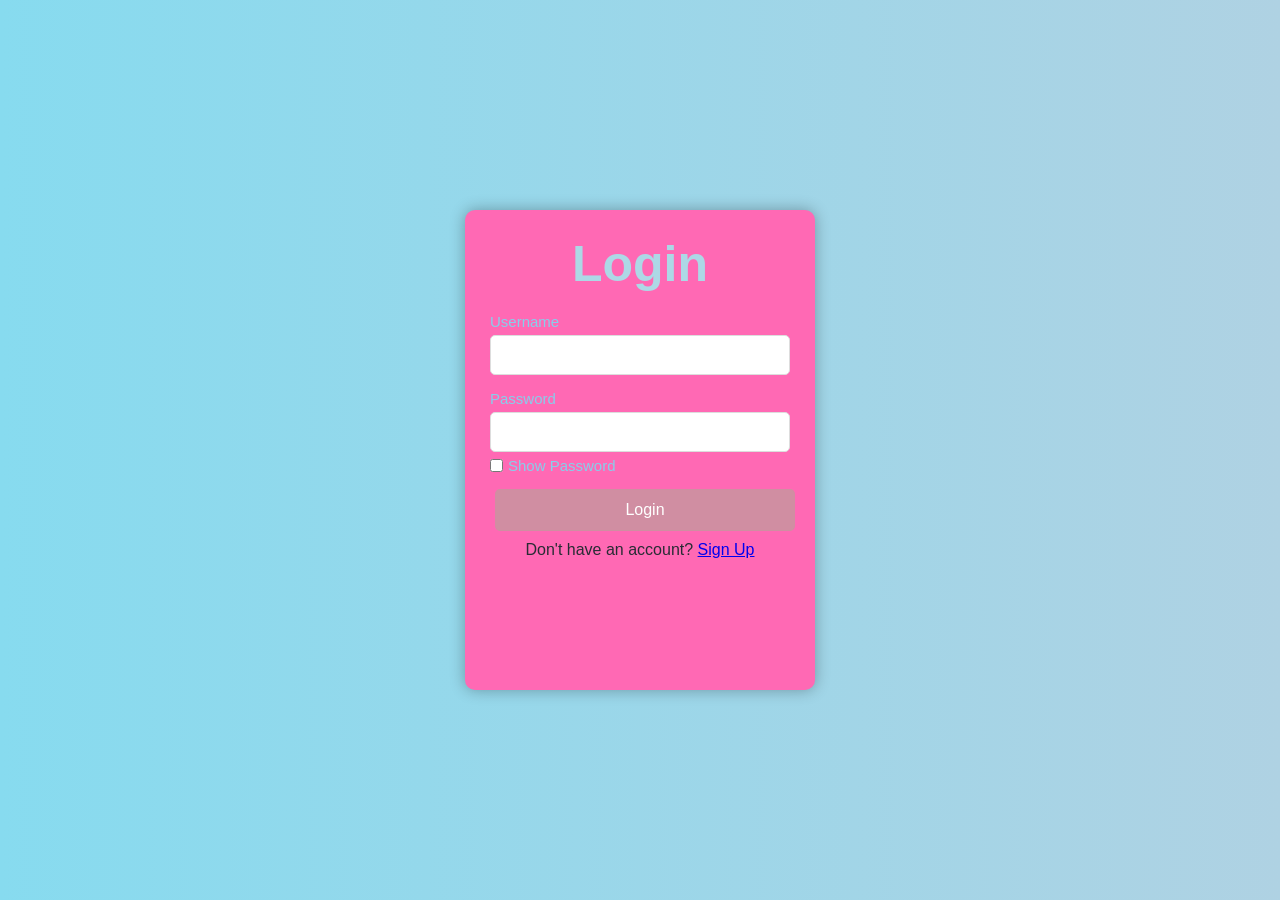
<file: index.html>
<!DOCTYPE html>
<html lang="en">
<head>
    <meta charset="UTF-8">
    <meta name="viewport" content="width=device-width, initial-scale=1.0">
    <title>Login & Sign Up Page</title>
    <link rel="stylesheet" href="login_style.css">
</head>

<body>

    <div class="form-container">

        <h2 id="formTitle">Login</h2>

        <form id="authForm">

            <label for="username">Username</label>
            <input type="text" id="username" required>

            <label for="password">Password</label>
            <input type="password" id="password" required>

            <!-- Show Password Checkbox (only for Login) -->
            <div class="show-password" id="showPasswordContainer">
                <input type="checkbox" id="showPassword"
                    onclick="togglePasswordVisibility()">
                <label for="showPassword">Show Password</label>
            </div>

            <!-- Confirm Password Field for Sign-Up -->
            <label for="confirmPassword" id="confirmPasswordLabel"
                style="display: none;">
                Confirm Password
            </label>

            <input type="password" id="confirmPassword"
                style="display: none;">

            <!-- Password Match Message -->
            <p id="passwordMatchMessage"
                style="font-size: 14px; color: rgb(248, 140, 189); display: none;">
            </p>

            <button type="button" onclick="handleSubmit()">Login</button>

            <p id="errorMessage"></p>

            <!-- Toggle Link -->
            <p id="toggleText">
                Don't have an account?
                <a href="#" onclick="toggleForm(); return false;">Sign Up</a>
            </p>

        </form>

    </div>

    <!-- Embedded JavaScript -->
    <script>

        let isLogin = true;

        // Function to switch between Login and Sign-Up
        function toggleForm() {

            const formTitle = document.getElementById('formTitle');
            const confirmPassword = document.getElementById('confirmPassword');
            const confirmPasswordLabel = document.getElementById('confirmPasswordLabel');
            const submitButton = document.querySelector('button');
            const toggleText = document.getElementById('toggleText');
            const showPasswordContainer = document.getElementById('showPasswordContainer');
            const passwordMatchMessage = document.getElementById('passwordMatchMessage');

            // Clear form fields when toggling
            document.getElementById('authForm').reset();

            // Clear error and password match messages
            document.getElementById('errorMessage').textContent = '';
            passwordMatchMessage.style.display = 'none';

            if (isLogin) {

                // Switch to Sign-Up form
                formTitle.textContent = 'Sign Up';

                confirmPassword.style.display = 'block';
                confirmPasswordLabel.style.display = 'block';

                // Make confirm password required
                confirmPassword.required = true;

                submitButton.textContent = 'Sign Up';

                toggleText.innerHTML =
                    'Already have an account? <a href="#" onclick="toggleForm(); return false;">Login</a>';

                showPasswordContainer.style.visibility = 'hidden';

                isLogin = false;

            } else {

                // Switch to Login form
                formTitle.textContent = 'Login';

                confirmPassword.style.display = 'none';
                confirmPasswordLabel.style.display = 'none';

                // Remove required attribute when hidden
                confirmPassword.required = false;

                submitButton.textContent = 'Login';

                toggleText.innerHTML =
                    'Don\'t have an account? <a href="#" onclick="toggleForm(); return false;">Sign Up</a>';

                showPasswordContainer.style.visibility = 'visible';

                isLogin = true;
            }
        }


        // Function to handle Login and Sign-Up
        function handleSubmit() {

            const username = document.getElementById('username').value.trim();
            const password = document.getElementById('password').value;
            const errorMessage = document.getElementById('errorMessage');

            // Clear previous error message
            errorMessage.textContent = '';

            if (isLogin) {

                // Login Process
                const storedUsername = localStorage.getItem('username');
                const storedPassword = localStorage.getItem('password');

                if (username === storedUsername && password === storedPassword) {

                    localStorage.setItem('isLoggedIn','true.');

                    alert('Welcome! Successfully logged in.');

                    // Redirect to home page
                    window.location.href = 'home.html';

                } else {

                    errorMessage.textContent = 'Invalid username or password';

                }

            } else {

                // Sign-Up Process
                const confirmPassword = document.getElementById('confirmPassword').value;

                if (!username || !password || !confirmPassword) {

                    errorMessage.textContent = 'Please fill out all fields';

                } else if (password !== confirmPassword) {

                    errorMessage.textContent = 'Passwords do not match';

                } else {

                    // Save account information
                    localStorage.setItem('username', username);
                    localStorage.setItem('password', password);

                    alert('Account created successfully! You can now log in.');

                    // Reset form
                    document.getElementById('authForm').reset();

                    // Switch back to Login form
                    toggleForm();

                }

            }
        }


        // Function to Show or Hide Password
        function togglePasswordVisibility() {

            const passwordField = document.getElementById('password');

            if (passwordField.type === 'password') {

                passwordField.type = 'text';

            } else {

                passwordField.type = 'password';

            }
        }


        // Check password matching while typing
        document.getElementById('confirmPassword').addEventListener('input', checkPasswordMatch);

        document.getElementById('password').addEventListener('input', checkPasswordMatch);


        function checkPasswordMatch() {

            const password = document.getElementById('password').value;
            const confirmPassword = document.getElementById('confirmPassword').value;
            const message = document.getElementById('passwordMatchMessage');

            if (confirmPassword === "") {

                message.style.display = 'none';

            } else if (confirmPassword === password) {

                message.textContent = 'Passwords match';
                message.style.color = 'green';
                message.style.display = 'block';

            } else {

                message.textContent = 'Passwords do not match';
                message.style.color = 'red';
                message.style.display = 'block';

            }
        }

    </script>

</body>
</html>
</file>
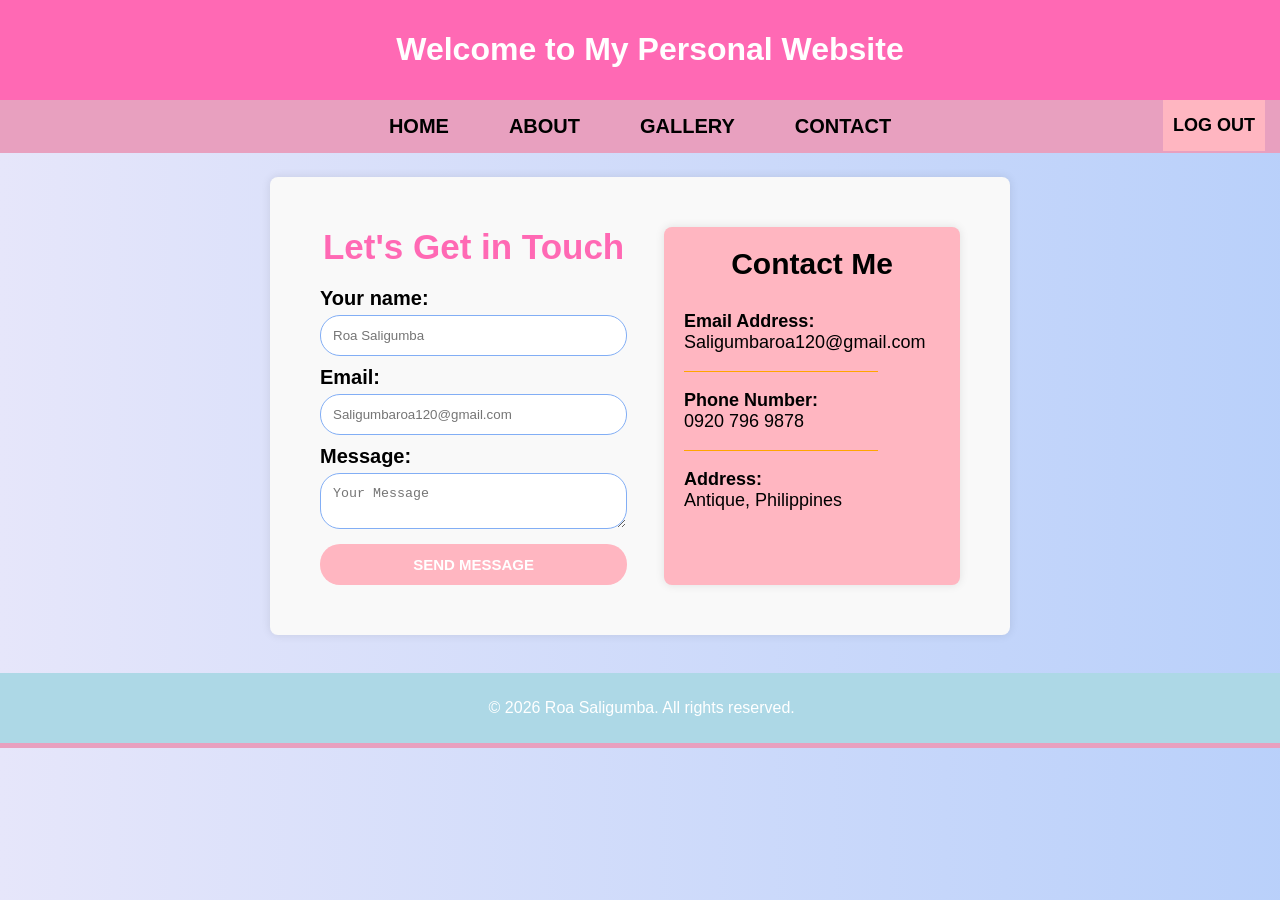
<file: contact.html>
<!DOCTYPE html> 
<html lang="en"> 
<head> 
    <meta charset="UTF-8"> 
    <meta name="viewport" content="width=device-width, initial-scale=1.0"> 
    <title>Contact - Personal Website</title> 
    <link rel="stylesheet" href="style.css"> 
     
</head> 
<body class="contact-background"> 
    <header> 
        <h1>Welcome to My Personal Website</h1> 
    </header> 
  
    <nav> 
        <ul> 
            <li><a href="index.html">HOME</a></li> 
            <li class="dropdown"> 
                <a href="#" class="dropbtn">ABOUT</a> 
                <div class="dropdown-content"> 
                    <a href="skills.html">Skills I'm Developing</a> 
                    <a href="goals.html">My Goals as a Student</a> 
                    <a href="funfacts.html">Fun Facts About Me</a> 
                </div> 
            </li> 
  
            <li><a href="gallery.html">GALLERY</a></li> 
            <li><a href="contact.html">CONTACT</a></li> 
            <a href="javascript:void(0);" class="logout-button" onclick="confirmLogout()">LOG 
OUT</a> 
  
        </ul> 
    </nav> 
    <section id="section2"></section> 
    <section id="contact"> 
        <div class="contact-content"> 
            <!-- Contact Form --> 
            <form id="contactForm" class="contact-form"> 
                <h2>Let's Get in Touch</h2> 
                <label for="name">Your name:</label> 
                <input type="text" id="name" name="name" placeholder="Roa Saligumba"> 
                <span class="error"  id="nameError"></span> 
     
                <label for="email">Email:</label> 
                <input type="email" id="email" name="email" placeholder="Saligumbaroa120@gmail.com"> 
                <span class="error" id="emailError"></span> 
     
                <label for="message">Message:</label> 
                <textarea id="message" name="message" placeholder="Your Message"></textarea> 
                <span class="error" id="messageError"></span> 
     
                <button type="submit"><strong>SEND MESSAGE</strong> </button> 
            </form> 
     
            <!-- New Container for Contact Details --> 
            <div class="contact-details"> 
                <h3><center>Contact Me</center></h3> 
                <p><strong>Email Address:</strong> <br> Saligumbaroa120@gmail.com</p> 
                <hr width="75%" size="1" color="Orange" align="left"> 
                <p><strong>Phone Number:</strong> <br>0920 796 9878</p> 
                <hr width="75%" size="1" color="Orange" align="left"> 
                <p><strong>Address:</strong> <br> Antique, Philippines</p> 
            </div> 
        </div> 
    </section> 
     
     
    <footer>  
        <p>&copy; 2026 Roa Saligumba. All rights reserved.</p> 
    </footer> 
    <div class="footer-divider"></div> <!-- Orange line --> 
  
  
  
  
    <script> 
  const form = document.querySelector("#contactForm"); 
const nameInput = document.querySelector("#name"); 
const emailInput = document.querySelector("#email"); 
const messageInput = document.querySelector("#message"); 
  
form.addEventListener("submit", function(event) { 
    let isValid = true; 
  
    // Clear all previous error messages 
    document.querySelectorAll(".error").forEach(function(errorElement) { 
        errorElement.textContent = ""; 
    }); 
  
    // Validate Name 
    if (nameInput.value.trim() === "") { 
        document.getElementById('nameError').textContent = "Name is required"; 
        isValid = false; 
    } 
  
    // Validate Email 
    if (emailInput.value.trim() === "") { 
        document.getElementById('emailError').textContent = "Email is required"; 
        isValid = false; 
    } else if (!validateEmail(emailInput.value)) { 
        document.getElementById('emailError').textContent = "Please enter a valid email"; 
        isValid = false; 
    } 
  
    // Validate Message 
    if (messageInput.value.trim() === "") { 
        document.getElementById('messageError').textContent = "Message is required"; 
        isValid = false; 
    } 
  
    // Prevent form submission if there are errors 
    if (!isValid) { 
        event.preventDefault(); 
    } 
}); 
  
// Function to validate email format 
function validateEmail(email) { 
    const re = /^[^\s@]+@[^\s@]+\.[^\s@]+$/; 
    return re.test(String(email).toLowerCase()); 
} 
  
    </script> 
  
  
<script> 
document.getElementById('contactForm').addEventListener('submit', function(event) { 
    event.preventDefault(); // Prevent the default form submission 
  
    // Get form values 
    const name = document.getElementById('name').value; 
    const email = document.getElementById('email').value; 
    const message = document.getElementById('message').value; 
  
    // Simple validation (can be extended) 
    if (name === "" || email === "" || message === "") { 
        alert("Please fill in all fields before submitting."); 
        return; // Exit the function if validation fails 
    } 
  
    // Simulating a successful message submission 
    alert("Your message has been sent successfully!"); 
 
  
    // Clear form fields after submission 
    document.getElementById('contactForm').reset(); 
}); 
  
</script> 
  
  
<script> 
    // Logout function with confirmation 
    function confirmLogout() { 
        // Show a confirmation message to the user 
        const confirmLogout = confirm("Are you sure you want to log out?"); 
     
        // If the user confirms, proceed with logging out 
        if (confirmLogout) { 
            // Mark the user as logged out in localStorage (if used) 
            localStorage.removeItem('isLoggedIn'); // Or any other keys related to login 
credentials 
     
            // Redirect to the login page 
            window.location.href = 'login.html'; 
        } else { 
            // If the user cancels, do nothing 
            return; 
        } 
    } 
     
    </script> 
  
</body> 
</html>
</file>
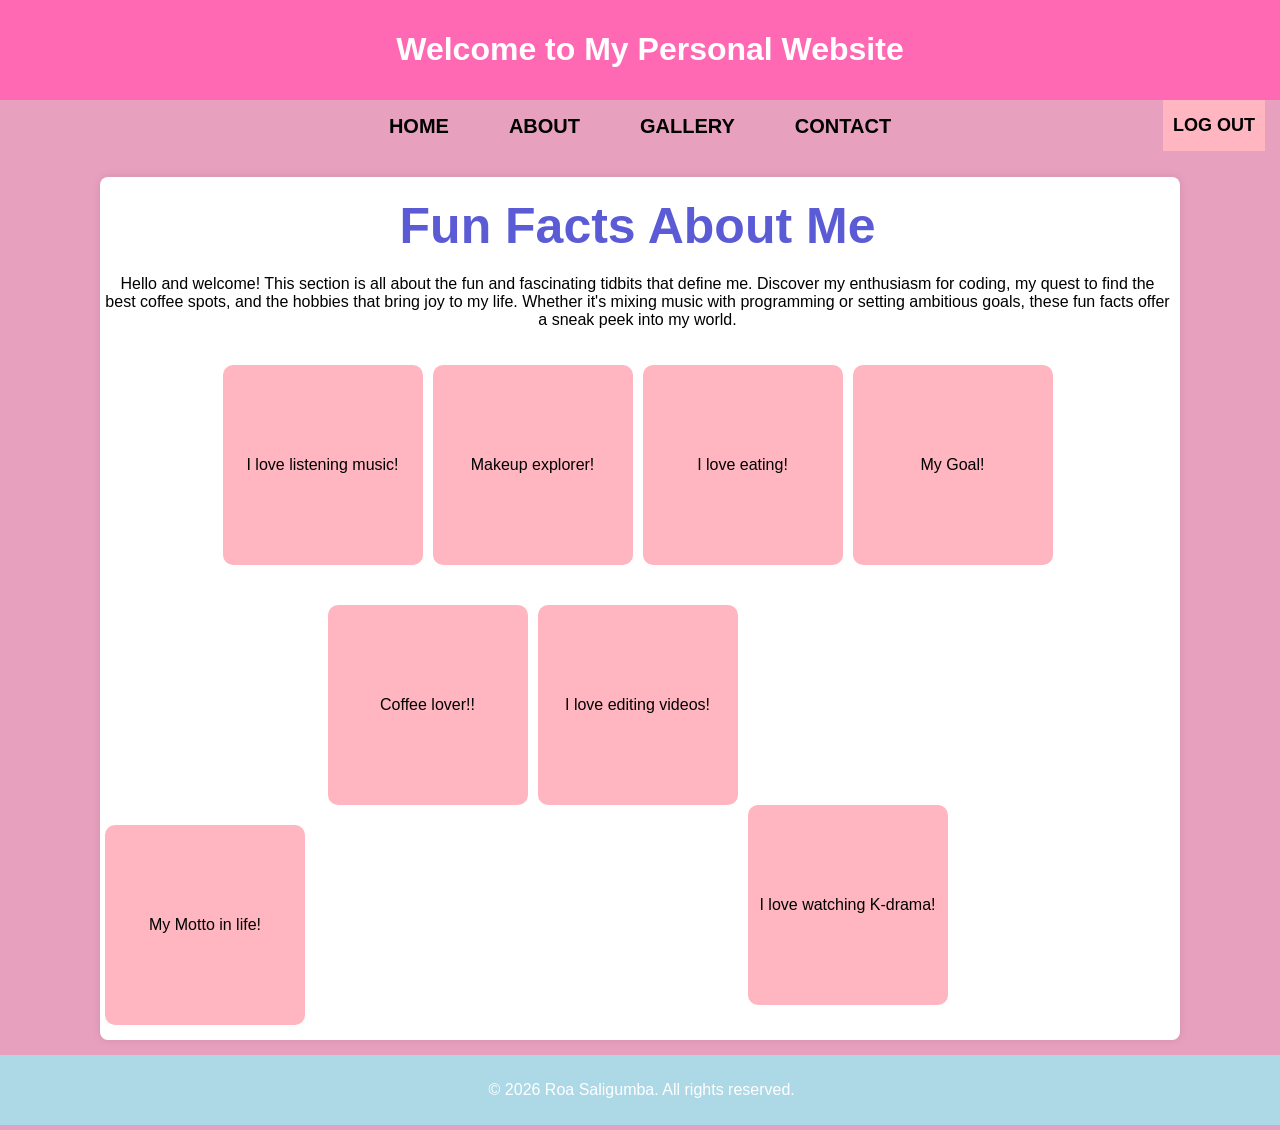
<file: funfacts.html>
<!DOCTYPE html> 
<html lang="en"> 
<head> 
    <meta charset="UTF-8"> 
    <meta name="viewport" content="width=device-width, initial-scale=1.0"> 
    <title>Fun Facts About Me</title> 
    <link rel="stylesheet" href="style.css"> 
</head> 
<body> 
    <header> 
        <h1>Welcome to My Personal Website</h1> 
    </header> 
  
    <nav> 
        <ul> 
            <li><a href="index.html">HOME</a></li> 
            <li class="dropdown"> 
                <a href="#" class="dropbtn">ABOUT</a> 
                <div class="dropdown-content"> 
                    <a href="skills.html">Skills I'm Developing</a> 
                    <a href="goals.html">My Goals as a Student</a> 
                    <a href="funfacts.html">Fun Facts About Me</a> 
                </div> 
            </li> 
            <li><a href="gallery.html">GALLERY</a></li> 
            <li><a href="contact.html">CONTACT</a></li> 
            <a href="javascript:void(0);" class="logout-button" onclick="confirmLogout()">LOG 
OUT</a> 
  
        </ul> 
    </nav> 
    <section id="section2"></section> 
    <section id="drop"> 
  
        <h2>Fun Facts About Me</h2> 
        <p>Hello and welcome! This section is all about the fun and fascinating tidbits that 
define me.  
            Discover my enthusiasm for coding, my quest to find the best coffee spots, and the 
hobbies that bring joy to my life.  
            Whether it's mixing music with programming or setting ambitious goals, these fun 
facts offer a sneak peek into my world. </p> 
     
       
            <div class="funfact-container"> 
                <div class="funfact-card"> 
                    <div class="funfact-inner"> 
                        <div class="funfact-front"> 
                            <p>I love listening music!</p> 
                        </div> 
                        <div class="funfact-back"> 
                            <p>Music can instantly change my mood!</p> 
                        </div> 
                    </div> 
                </div> 
                <div class="funfact-card"> 
                    <div class="funfact-inner"> 
                        <div class="funfact-front"> 
                            <p>Makeup explorer!</p> 
                        </div> 
                        <div class="funfact-back"> 
                            <p>I believe a little makeup can boost my confidence and make me feel even more beautiful!</p> 
                        </div> 
                    </div> 
                </div> 
                <div class="funfact-card"> 
                    <div class="funfact-inner"> 
                        <div class="funfact-front"> 
                            <p>I love eating! </p> 
                        </div> 
                        <div class="funfact-back"> 
                            <p>I love eating my favorite foon even when I'm not hungry!</p> 
                        </div> 
                    </div> 
                </div> 
                <div class="funfact-card"> 
                    <div class="funfact-inner"> 
                        <div class="funfact-front"> 
                            <p>My Goal! </p> 
                        </div> 
                        <div class="funfact-back"> 
                            <p>My goal is to become a successful who stay focused on my dreams,
                                works hard to achive them,and neverbgives updespite the challenges!</p> 
                        </div> 
                    </div> 
                </div> 
            </div> 
            <div class="funfact-container"> 
                <div class="funfact-card"> 
                    <div class="funfact-inner"> 
                        <div class="funfact-front"> 
                            <p>Coffee lover!!</p> 
                        </div> 
                        <div class="funfact-back"> 
                            <p>I love the taste and aroma of coffee becauseit helps me relax and makes my day feel better!</p> 
                        </div> 
                    </div> 
                </div> 
                <div class="funfact-card"> 
                    <div class="funfact-inner"> 
                        <div class="funfact-front"> 
                            <p>I love editing videos!</p> 
                        </div> 
                        <div class="funfact-back"> 
                            <p>Because it allows me to express my creativity and turn simple clips into something 
                                beautiful and memorable!</p> 
                        </div> 
                    </div> 
                </div> 
                <div class="funfact-card"> 
                    <div class="funfact-inner"></div>
                        <div class="funfact-front"> 
                            <p>I love watching K-drama! </p> 
                        </div> 
                        <div class="funfact-back"> 
                            <p>I love watching K-drama because I enjoy the romance,
                                 the plot twists,and the kilig moments!</p>
                       </div>
                    </div> 
                </div> 
                <div class="funfact-card"> 
                    <div class="funfact-inner"> 
                        <div class="funfact-front"> 
                            <p>My Motto in life! </p> 
                        </div> 
                        <div class="funfact-back"> 
                            <p>Just go with the flow and trust the process,!</p> 
                        </div> 
                    </div> 
                </div> 
            </div> 
                </div> 
  
    </section> 
  
     
  
    <script> 
        // Logout function with confirmation 
        function confirmLogout() { 
            // Show a confirmation message to the user 
            const confirmLogout = confirm("Are you sure you want to log out?"); 
         
            // If the user confirms, proceed with logging out 
if (confirmLogout) { 
// Mark the user as logged out in localStorage (if used) 
localStorage.removeItem('isLoggedIn'); // Or any other keys related to login 
credentials 
} 
// Redirect to the login page 
window.location.href = 'login.html'; 
} else { 
// If the user cancels, do nothing 
return; 
} 
</script> 
<footer> 
<p>&copy; 2026 Roa Saligumba. All rights reserved.</p> 
</footer> 
<div class="footer-divider"></div> <!-- Orange line --> 
</body> 
</html>
</file>
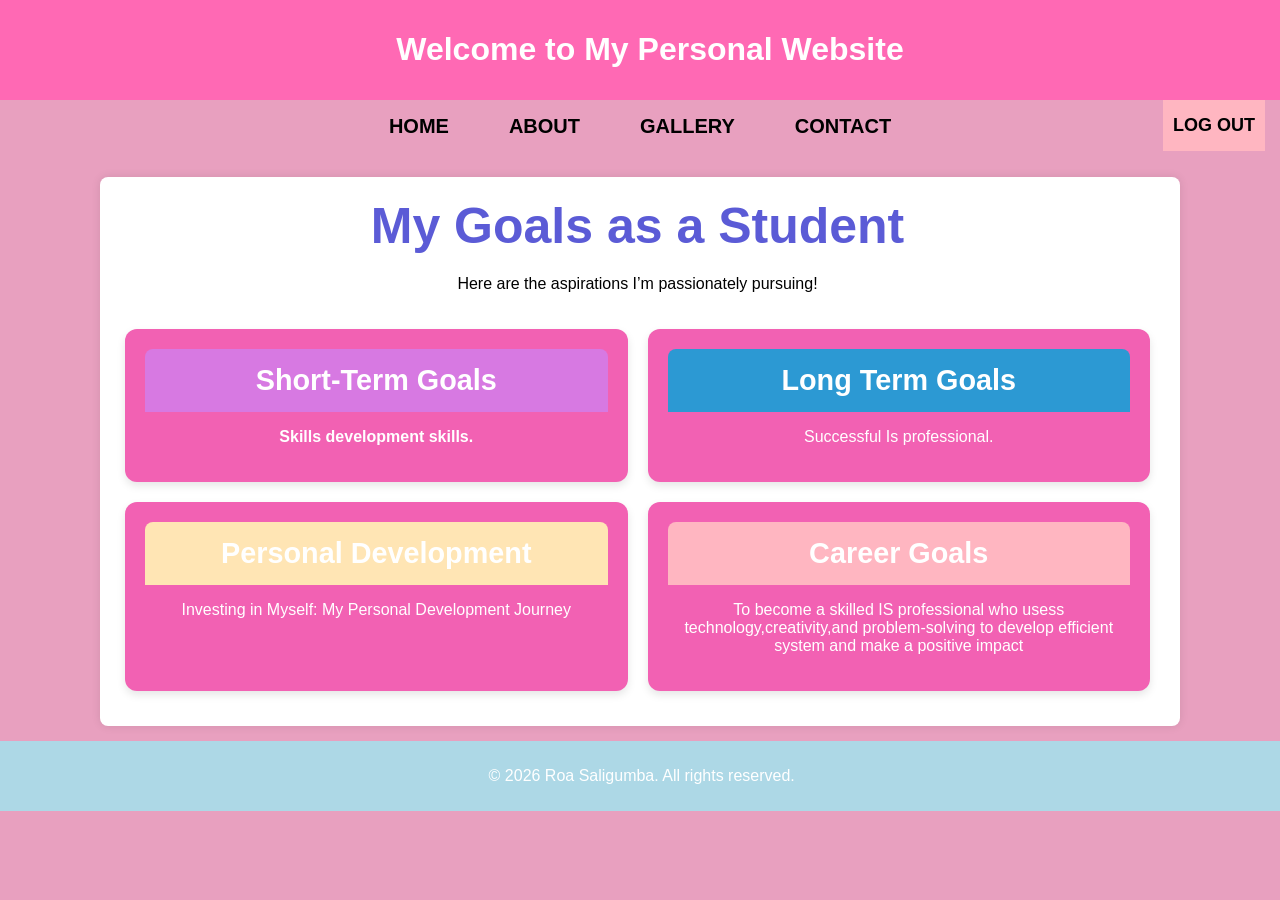
<file: goals.html>
<!DOCTYPE html> 
<html lang="en"> 
<head> 
    <meta charset="UTF-8"> 
    <meta name="viewport" content="width=device-width, initial-scale=1.0"> 
    <title>My Goals as a Student</title> 
    <link rel="stylesheet" href="style.css"> 
</head> 
<body> 
    <header> 
        <h1>Welcome to My Personal Website</h1> 
    </header> 
  
    <nav> 
        <ul> 
            <li><a href="index.html">HOME</a></li> 
            <li class="dropdown"> 
                <a href="#" class="dropbtn">ABOUT</a> 
                <div class="dropdown-content"> 
                    <a href="skills.html">Skills I'm Developing</a> 
                    <a href="goals.html">My Goals as a Student</a> 
                    <a href="funfacts.html">Fun Facts About Me</a> 
                </div> 
            </li> 
            <li><a href="gallery.html">GALLERY</a></li> 
            <li><a href="contact.html">CONTACT</a></li> 
            <a href="javascript:void(0);" class="logout-button" onclick="confirmLogout()">LOG 
OUT</a> 
  
        </ul> 
    </nav> 
    <section id="section2"></section> 
    <section id="drop"> 
        <h2>My Goals as a Student</h2> 
            <p style="text-align: center;">Here are the aspirations I’m passionately 
pursuing!</p> 
            
                <div class="goal-grid"> 
                    <div class="goal-card" onclick="toggleGoalDetails(1)"> 
                        <div class="goal-header" style="background-color: 
#d779e2;"><strong>Short-Term Goals</strong></div> 
                        <p><strong>Skills development skills. </strong></p> 
                        <div class="goal-details" id="goal1-details"> 
                            <p>By focusing on these short-term goals,  
                                To improve my programming,database management,and web development skills.</p> 
                        </div> 
                    </div> 
         
                    <div class="goal-card" onclick="toggleGoalDetails(1)"> 
                        <div class="goal-header" style="background-color: #2c99d3;"><strong>Long
Term Goals</strong></div> 
                        <p>Successful Is professional.</p> 
                        <div class="goal-details" id="goal2-details"> 
                            <p>Who can developinnovative and efficient information system.I aim to build a stable Career,continuosly 
                                improve my technical skills, and use technology to create solutions that make peoples lives easier.
                            </p></p> 
                        </div> 
                    </div> 
         
                    <div class="goal-card" onclick="toggleGoalDetails(2)"> 
                        <div class="goal-header" style="background-color: 
#ffe5b4;"><strong>Personal Development</strong></div> 
                        <p>Investing in Myself: My Personal Development Journey</p> 
                        <div class="goal-details" id="goal3-details"> 
                            <p>To grow as an individual by improving my skills by building confidence, and becoming more disciplined
                              independent,and open to learning
                            </p> 
                        </div> 
                    </div> 
         
                    <div class="goal-card" onclick="toggleGoalDetails(2)"> 
                        <div class="goal-header" style="background-color: 
#ffb6c1;"><strong>Career Goals</strong></div> 
                        <p>To become a skilled IS professional who usess technology,creativity,and problem-solving
                            to develop efficient system and make a positive impact </p> 
                        <div class="goal-details" id="goal4-details"> 
                            <p>My goal is to grow into a leadership position where I can guide 
teams, drive projects to success, and contribute to strategic decision-making.  
                                I aim to develop my leadership skills through experience and by 
seeking out opportunities to lead initiatives within my current role.</p> 
                        </div> 
                    </div> 
                </div> 
            </section> 
    </section> 
     
    <footer> 
        <p>&copy; 2026 Roa Saligumba. All rights reserved.</p> 
    </footer> 
    <div class="footer-divider"></div> <!-- Orange line --> 
  
  
    <script> 
        // Function to toggle details for both cards in a row 
        function toggleGoalDetails(group) { 
            const details1 = document.getElementById('goal' + (group * 2 - 1) + '-details'); 
            const details2 = document.getElementById('goal' + (group * 2) + '-details'); 
  
            // Toggle visibility for the paired goals 
            details1.classList.toggle('active'); 
            details2.classList.toggle('active'); 
        } 
    </script> 
  
  
<script> 
    // Logout function with confirmation 
    function confirmLogout() { 
        // Show a confirmation message to the user 
        const confirmLogout = confirm("Are you sure you want to log out?"); 
     
        // If the user confirms, proceed with logging out 
        if (confirmLogout) { 
            // Mark the user as logged out in localStorage (if used) 
            localStorage.removeItem('isLoggedIn'); // Or any other keys related to login 
credentials 
     
            // Redirect to the login page 
            window.location.href = 'login.html'; 
        } else { 
            // If the user cancels, do nothing 
            return; 
        } 
    } 
     
    </script> 
  
</body> 
</html>
</file>
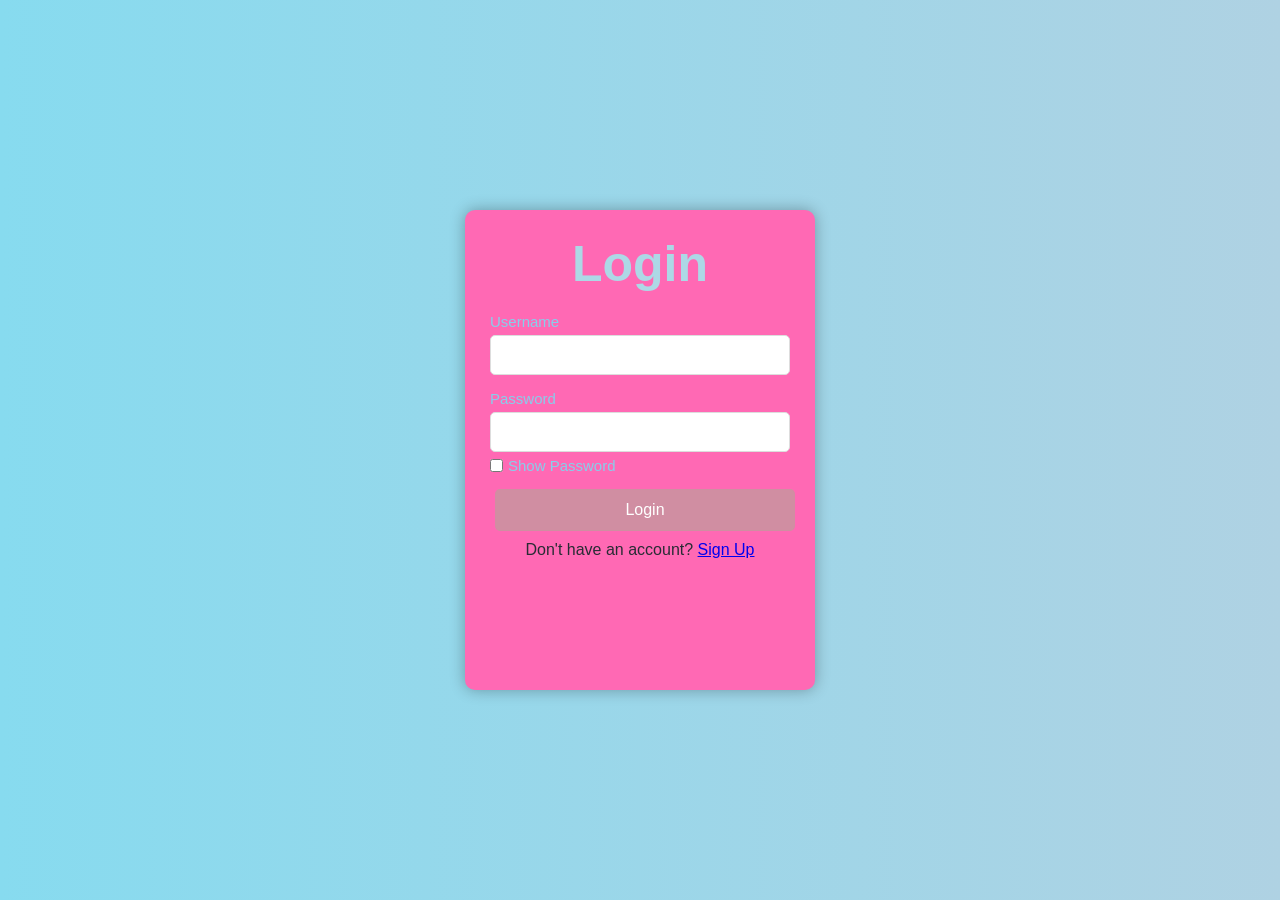
<file: login.html>
<!DOCTYPE html>
<html lang="en">
<head>
    <meta charset="UTF-8">
    <meta name="viewport" content="width=device-width, initial-scale=1.0">
    <title>Login & Sign Up Page</title>
    <link rel="stylesheet" href="login_style.css">
</head>

<body>

    <div class="form-container">

        <h2 id="formTitle">Login</h2>

        <form id="authForm">

            <label for="username">Username</label>
            <input type="text" id="username" required>

            <label for="password">Password</label>
            <input type="password" id="password" required>

            <!-- Show Password Checkbox (only for Login) -->
            <div class="show-password" id="showPasswordContainer">
                <input type="checkbox" id="showPassword"
                    onclick="togglePasswordVisibility()">
                <label for="showPassword">Show Password</label>
            </div>

            <!-- Confirm Password Field for Sign-Up -->
            <label for="confirmPassword" id="confirmPasswordLabel"
                style="display: none;">
                Confirm Password
            </label>

            <input type="password" id="confirmPassword"
                style="display: none;">

            <!-- Password Match Message -->
            <p id="passwordMatchMessage"
                style="font-size: 14px; color: rgb(248, 140, 189); display: none;">
            </p>

            <button type="button" onclick="handleSubmit()">Login</button>

            <p id="errorMessage"></p>

            <!-- Toggle Link -->
            <p id="toggleText">
                Don't have an account?
                <a href="#" onclick="toggleForm(); return false;">Sign Up</a>
            </p>

        </form>

    </div>

    <!-- Embedded JavaScript -->
    <script>

        let isLogin = true;

        // Function to switch between Login and Sign-Up
        function toggleForm() {

            const formTitle = document.getElementById('formTitle');
            const confirmPassword = document.getElementById('confirmPassword');
            const confirmPasswordLabel = document.getElementById('confirmPasswordLabel');
            const submitButton = document.querySelector('button');
            const toggleText = document.getElementById('toggleText');
            const showPasswordContainer = document.getElementById('showPasswordContainer');
            const passwordMatchMessage = document.getElementById('passwordMatchMessage');

            // Clear form fields when toggling
            document.getElementById('authForm').reset();

            // Clear error and password match messages
            document.getElementById('errorMessage').textContent = '';
            passwordMatchMessage.style.display = 'none';

            if (isLogin) {

                // Switch to Sign-Up form
                formTitle.textContent = 'Sign Up';

                confirmPassword.style.display = 'block';
                confirmPasswordLabel.style.display = 'block';

                // Make confirm password required
                confirmPassword.required = true;

                submitButton.textContent = 'Sign Up';

                toggleText.innerHTML =
                    'Already have an account? <a href="#" onclick="toggleForm(); return false;">Login</a>';

                showPasswordContainer.style.visibility = 'hidden';

                isLogin = false;

            } else {

                // Switch to Login form
                formTitle.textContent = 'Login';

                confirmPassword.style.display = 'none';
                confirmPasswordLabel.style.display = 'none';

                // Remove required attribute when hidden
                confirmPassword.required = false;

                submitButton.textContent = 'Login';

                toggleText.innerHTML =
                    'Don\'t have an account? <a href="#" onclick="toggleForm(); return false;">Sign Up</a>';

                showPasswordContainer.style.visibility = 'visible';

                isLogin = true;
            }
        }


        // Function to handle Login and Sign-Up
        function handleSubmit() {

            const username = document.getElementById('username').value.trim();
            const password = document.getElementById('password').value;
            const errorMessage = document.getElementById('errorMessage');

            // Clear previous error message
            errorMessage.textContent = '';

            if (isLogin) {

                // Login Process
                const storedUsername = localStorage.getItem('username');
                const storedPassword = localStorage.getItem('password');

                if (username === storedUsername && password === storedPassword) {

                    alert('Welcome! Successfully logged in.');

                    // Redirect to home page
                    window.location.href = 'index.html';

                } else {

                    errorMessage.textContent = 'Invalid username or password';

                }

            } else {

                // Sign-Up Process
                const confirmPassword = document.getElementById('confirmPassword').value;

                if (!username || !password || !confirmPassword) {

                    errorMessage.textContent = 'Please fill out all fields';

                } else if (password !== confirmPassword) {

                    errorMessage.textContent = 'Passwords do not match';

                } else {

                    // Save account information
                    localStorage.setItem('username', username);
                    localStorage.setItem('password', password);

                    alert('Account created successfully! You can now log in.');

                    // Reset form
                    document.getElementById('authForm').reset();

                    // Switch back to Login form
                    toggleForm();

                }

            }
        }


        // Function to Show or Hide Password
        function togglePasswordVisibility() {

            const passwordField = document.getElementById('password');

            if (passwordField.type === 'password') {

                passwordField.type = 'text';

            } else {

                passwordField.type = 'password';

            }
        }


        // Check password matching while typing
        document.getElementById('confirmPassword').addEventListener('input', checkPasswordMatch);

        document.getElementById('password').addEventListener('input', checkPasswordMatch);


        function checkPasswordMatch() {

            const password = document.getElementById('password').value;
            const confirmPassword = document.getElementById('confirmPassword').value;
            const message = document.getElementById('passwordMatchMessage');

            if (confirmPassword === "") {

                message.style.display = 'none';

            } else if (confirmPassword === password) {

                message.textContent = 'Passwords match';
                message.style.color = 'green';
                message.style.display = 'block';

            } else {

                message.textContent = 'Passwords do not match';
                message.style.color = 'red';
                message.style.display = 'block';

            }
        }

    </script>

</body>
</html>
</file>
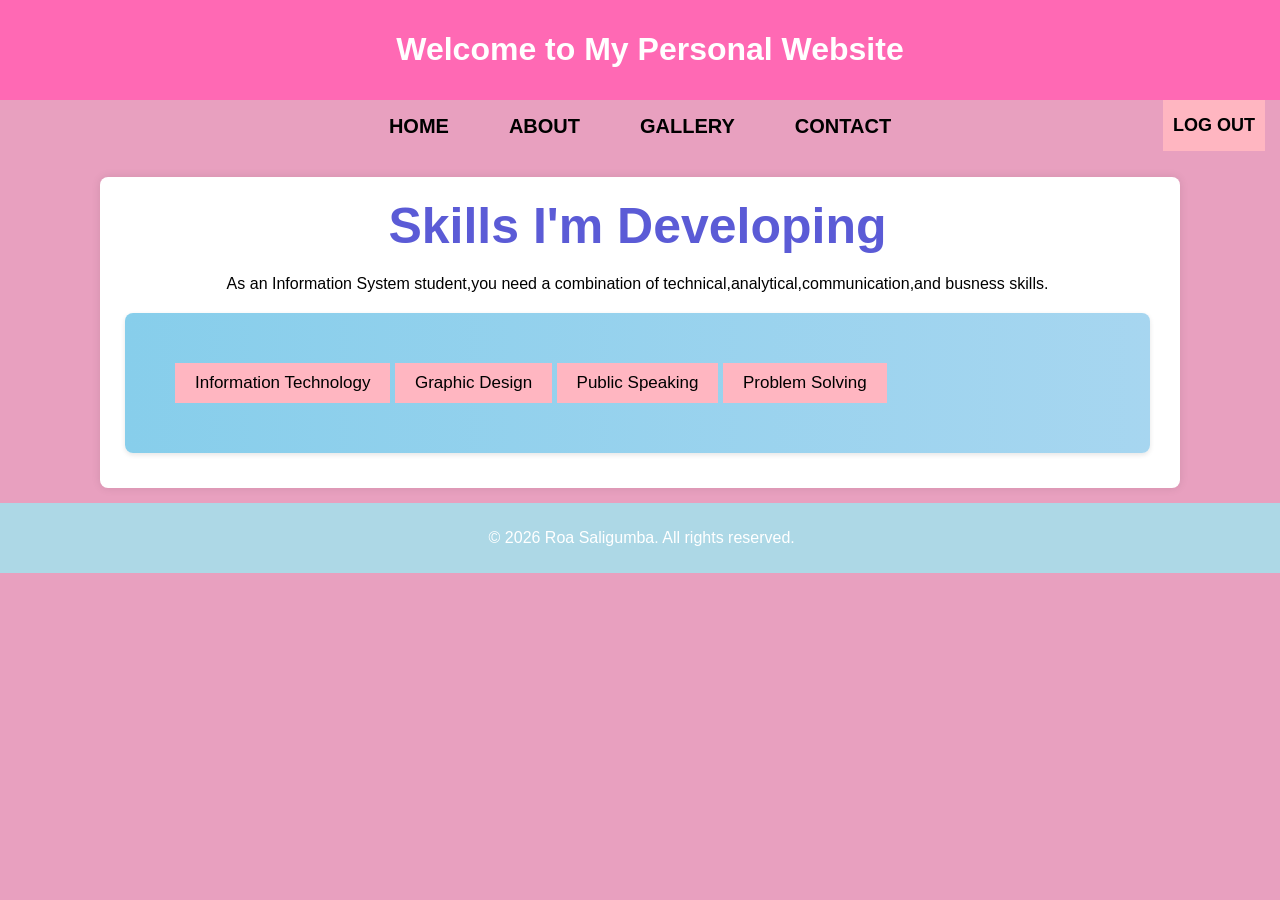
<file: skills.html>
<!DOCTYPE html> 
<html lang="en"> 
<head> 
    <meta charset="UTF-8"> 
    <meta name="viewport" content="width=device-width, initial-scale=1.0"> 
    <title>Skills I'm Developing</title> 
    <link rel="stylesheet" href="style.css"> 
</head> 
<body> 
    <header> 
        <h1>Welcome to My Personal Website</h1> 
    </header> 
  
    <nav> 
        <ul> 
            <li><a href="index.html">HOME</a></li> 
            <li class="dropdown"> 
                <a href="#" class="dropbtn">ABOUT</a> 
                <div class="dropdown-content"> 
                    <a href="skills.html">Skills I'm Developing</a> 
                    <a href="goals.html">My Goals as a Student</a> 
                    <a href="funfacts.html">Fun Facts About Me</a> 
                </div> 
            </li> 
            <li><a href="gallery.html">GALLERY</a></li> 
            <li><a href="contact.html">CONTACT</a></li> 
            <a href="javascript:void(0);" class="logout-button" onclick="confirmLogout()">LOG 
OUT</a> 
  
        </ul> 
    </nav> 
  
    <section id="section2"></section> 
  
    <section id="drop"> 
        <h2>Skills I'm Developing</h2> 
        <p>As an Information System student,you need a combination of technical,analytical,communication,and busness skills.</p> 
    
        <section id="skills"> 
     
            <div class="tab"> 
                <button class="tablinks" onclick="openTab(event, 'IT')">Information 
Technology</button> 
                <button class="tablinks" onclick="openTab(event, 'GraphicDesign')">Graphic 
Design</button> 
                <button class="tablinks" onclick="openTab(event, 'PublicSpeaking')">Public 
Speaking</button> 
                <button class="tablinks" onclick="openTab(event, 'ProblemSolving')">Problem 
Solving</button> 
  
            </div> 
     
            <div id="Information system" class="tabcontent"> 
                <h3>Information System</h3> 
                <ul> 
                    <li>Basic knowledge of <strong>HTML, CSS, and 
JavaScript</strong></li> 
                    <li>Learning <strong>analyzing</strong> to create user-friendly 
experiences across devices</li> 
                    <li> Creating modern and accessible web interfaces</li> 
                </ul> 
            </div> 
     
            <div id="Communication Skills" class="tabcontent" style="display:none;"> 
                <h3>Communication skills</h3> 
                <ul>  
                    <li>Verbal communication <strong>Explaining ideas clearly</strong></li> 
                    <li>collaborating with classmates on group project</li> 
                    <li>Written Communication,writting reports,documentation and project proposals</li> 
                </ul> 
            </div> 
  
            <div id="Analytical Skills" class="tabcontent" style="display:none;"> 
                <h3>Analytical skills</h3> 
                <ul> 
                    <li>Problem solving like finding solutions to technical and business problems</li> 
                    <li>Critical Thinking,evaluating information before making decisions</li> 
                    <li>Logical Thinking is about ubderstanding programming logic and system processes.</li> 
                </ul> 
            </div> 
  
            <div id="Personal and professional" class="tabcontent" style="display:none;"> 
                <h3>Personal and professional</h3> 
                <ul> 
                    <li>Time management</li> 
                    <li>Willingness to learn</li> 
                   <li>Responsibility</li>  
  
                </ul> 
            </div> 
  
  
  
        </section> 
    </section> 
  
    <footer> 
        <p>&copy; 2026 Roa Saligumba. All rights reserved.</p> 
    </footer> 
    <div class="footer-divider"></div> <!-- Orange line --> 
  
<script> 
function openTab(evt, tabName) { 
    // Get all tab content elements 
    const tabcontents = document.getElementsByClassName("tabcontent"); 
    // Hide all tab content 
    for (let i = 0; i < tabcontents.length; i++) { 
        tabcontents[i].style.display = "none"; 
    } 
  
    // Remove "active" class from all tab links 
    const tablinks = document.getElementsByClassName("tablinks"); 
    for (let i = 0; i < tablinks.length; i++) { 
        tablinks[i].classList.remove("active"); 
    } 
  
    // Show the current tab 
    document.getElementById(tabName).style.display = "block"; 
    evt.currentTarget.classList.add("active"); 
} 
  
// Initially show the first tab content 
document.addEventListener("DOMContentLoaded", function() { 
    document.querySelector('.tablinks').click(); // Simulates a click on the first tab 
}); 
</script> 
  
  
<script> 
    // Logout function with confirmation 
    function confirmLogout() { 
        // Show a confirmation message to the user 
        const confirmLogout = confirm("Are you sure you want to log out?"); 
     
        // If the user confirms, proceed with logging out 
        if (confirmLogout) { 
            // Mark the user as logged out in localStorage (if used) 
localStorage.removeItem('isLoggedIn'); // Or any other keys related to login 
credentials 
// Redirect to the login page 
window.location.href = 'login.html'; 
} else { 
// If the user cancels, do nothing 
return; 
} 
} 
</script> 
</body> 
</html>
</file>
<file: login_style.css>
/* Basic Reset */
* {
 margin: 0;
 padding: 0;
 box-sizing: border-box;
}
/* Body Styling */
body {
 font-family: 'Trebuchet MS', sans-serif;
 display: flex;
 justify-content: center;
 align-items: center;
 height: 100vh;
 margin: 0;
 background: linear-gradient(270deg, #e6e6fa, #ffc0cb, #87dbef); /* Three-color gradient */
 background-size: 600% 600%; /* Adjusted size for better visibility */
 animation: gradientAnimation 15s ease infinite; /* Animation effect */
 color: #ffffff;
}
/* Keyframes for the gradient animation */
@keyframes gradientAnimation {
 0% { background-position: 0% 50%; }
 50% { background-position: 100% 50%; }
 100% { background-position: 0% 50%; }
}
/* Fixed-size, square Container Styling */
.form-container {
 width: 350px;
 height: 480px; /* Fixed height for square-like shape */
 padding: 25px;
 background-color: #ff69b4;
 border-radius: 10px;
 box-shadow: 0px 0px 15px rgba(0, 0, 0, 0.3);
 text-align: center;
 color: #282c34;
 position: relative; /* To layer properly */
 z-index: 1; /* Ensure it appears above the gradient */
}
.form-container h2 {
 margin-bottom: 20px;
 color: #add8e6;
 font-size: 50px;
}
/* Label Styling */
label {
 display: block;
 text-align: left;
 margin: 5px 0 5px;
 color: #87ceeb;
 font-size: 15px;
}
/* Input Field Styling */
input[type="text"], input[type="password"] {
 width: 100%;
 padding: 10px;
 margin-bottom: 10px;
 border: 1px solid #ddd;
 border-radius: 5px;
 outline: none;
 font-size: 16px;
}
/* Button Styling */
button {
 width: 100%;
 padding: 12px;
 background-color: #d08ea2;
 color: #ffffff;
 border: none;
 border-radius: 5px;
 cursor: pointer;
 font-size: 16px;
 font-family:'Trebuchet MS', sans-serif;
 transition: background-color 0.3s;
 margin: 5px;
}
button:hover {
 background-color: #ffc0cb;
}
/* Error Message Styling */
#errorMessage {
 color: #e6e6fa;
 margin-top: 5px;
 font-size: 14px;
}
/* CSS */
/* Show Password Container */
.show-password {
 display: flex;
 align-items: center;
 margin-top: -10px; /* Adjust spacing as needed */
 margin-bottom: 5px; /* Consistent spacing for toggling */
 font-size: 14px;
}
.show-password input[type="checkbox"] {
 margin-right: 5px; /* Space between checkbox and label */
}
</file>
<file: style.css>
body {
 font-family: Trebuchet MS, sans-serif;
 margin: 0;
 padding: 0;
 background-color: #E8A0BF;
}
header {
 background-color: #ff69b4;
 color: white;
 padding: 10px;
 text-align: center;
 position: fixed; /* Changed to fixed */
 top: 0;
 left: 0; /* Ensure it stretches across */
 width: 100%; /* Ensure it stretches across */
 z-index: 999;
 font-family: Trebuchet MS, sans-serif;
}
nav {
 position: fixed; /* Changed to fixed */
 top: 100px; /* Position below the header */
 left: 0;
 width: 100%;
 z-index: 999;
}
nav ul {
 list-style-type: none;
 padding: 0;
 margin: 0;
 display: flex;
 justify-content: center;
 background-color: #E8A0BF;
}
nav ul li {
 margin: 0 15px;
}
nav ul li a {
 text-decoration: none;
 color: rgb(0, 0, 0);
 font-weight: bold;
 padding: 15px;
 display: block;
 font-size: 20px;
}
nav ul li a:hover {
 background-color: #f472cf;
 font-size: 20px;
 color: #83cafc;
}
/* Dropdown Styles */
.dropdown-content {
 display: none;
 position: absolute;
 background-color: #ec69b1;
 box-shadow: 0px 8px 16px rgba(0, 0, 0, 0.2);
 min-width: 160px;
 z-index: 1;
}
.dropdown:hover .dropdown-content {
    display: block;}
.dropdown-content a {
 color: black;
 padding: 12px 16px;
 text-decoration: none;
 display: block;
}
/* Keep the ABOUT link active while hovering on the dropdown */
.dropdown:hover .dropbtn {
 background-color: #ffffff; /* Highlight color when hovered */
 color: #6d6df3; /* Optional: change text color when dropdown is open */
}
#drop {
 padding: 20px 10px 15px 5px; /* Top, Right, Bottom, Left */
}
#drop h2 {
 text-align: center;
 margin-bottom: 20px;
 margin-top: 0;
 font-size: 50px;
 background: #5b5bd6;
 -webkit-background-clip: text;
 -webkit-text-fill-color: transparent;
}
#drop p {
 text-align: center;
}
section {
 padding: 50px;
 margin: 100px 100px; /* Add top margin to prevent content being hidden behind the fixed 
header and nav */
 background-color: white;
 border-radius: 8px;
 box-shadow: 0 0 10px rgba(0, 0, 0, 0.1);
 margin-bottom: 15px;
 margin-top: 38.5px;
 
}
.section2 {
 padding: 50px;
 background-color: white;
 border-radius: 8px;
 box-shadow: 0 0 10px rgba(236, 96, 159, 0.1);
 margin-bottom: 15px;
 margin-top: 100px;
 
}
/* See More Button */
.see-more-container {
 text-align: center; /* Center the button */
 margin-top: 20px; /* Add some space above */
}
.see-more-button {
 display: inline-block;
 padding: 10px 20px;
 background-color: #da70d6; /* Pink background */
 color: white; /* White text */
 text-decoration: none; /* Remove underline */
 border-radius: 20px; /* Rounded corners */
 font-size: 1.2em; /* Font size */
 transition: background-color 0.3s ease; /* Transition effect */
}
.see-more-button:hover {
 background-color: #48b2d6; /* Light blue on hover */
}
.footer-divider {
 height: 5px; /* Height of the pink line */
 background-color: #e8a0bf; /* pink color */
 width: 100%; /* Full width */
 margin: 0;
 
}
footer {
 background-color: #add8e6;
 color: white;
 text-align: center;
 padding: 10px;
 position: relative;
 bottom: 0;
 width: 98.7%;
}
.slider {
 width: 100%;
 position: relative; /* Position relative for absolute positioning of text overlay */
 overflow: hidden; /* Hide overflow to keep the slides inside the slider */
 border-radius: 0; /* Rounded corners */
}
.slides {
 display: flex; /* Arrange slides in a row */
 transition: transform 0.7s ease; /* Smooth transition for sliding */
}
.slide {
 position: relative; /* Position relative for absolute positioning of text overlay */
 min-width: 100%; /* Each slide takes full width of the slider */
}
.slides img {
 width: 100%; /* Make images full width */
 border-radius: 0; /* Rounded corners */
 height: 600px;
}
/* Text overlay styling */
.text-overlay {
 position: absolute; /* Ensure it's positioned relative to the .slide container */
 top: 50%; /* Position it halfway down the slide */
 left: 50%; /* Position it halfway across the slide */
 transform: translate(-50%, -50%); /* Shift it by 50% of its own height and width to truly 
center it */
 color: black; /* Text color */
 font-size: 32px; /* Font size */
 background: #ffc0cb;
 -webkit-background-clip: text;
 -webkit-text-fill-color: transparent;
 padding: 50px; /* Padding around the text */
 border-radius: 5px; /* Optional: Rounded corners */
 text-align: center; /* Center the text within the box */
}
#contact {
 display: flex;
 justify-content: space-between;
 margin: 38px auto; 
 padding: 50px;
 background-color: #f9f9f9;
 border-radius: 8px;
 box-shadow: 0 0 10px rgba(0, 0, 0, 0.1);
 width: 50%;
 max-width: 1200px;
}
.contact-content {
 display: flex;
 justify-content: space-between;
 width: 100%;
}
.contact-form {
 width: 48%; /* Set width to 48% to create space for the details container */
 display: flex;
 flex-direction: column;
}
.contact-form label {
 font-weight: bold;
 margin-bottom: 5px;
 font-size: 20px;
 font-family: 'Trebuchet MS', sans-serif;
}
.contact-form input, .contact-form textarea {
 margin-bottom: 10px;
 padding: 12px;
 border-radius: 20px;
 border: 1px solid #82aef5;
 width: 100%; /* Ensure inputs take full width */
 box-sizing: border-box;
}
.contact-form button {
 background-color: #ffb6c1;
 color: white;
 padding: 12px;
 border: none;
 border-radius: 20px;
 cursor: pointer;
 width: 100%; /* Make the button stretch across the form */
 box-sizing: border-box;
 font-family: 'Trebuchet MS', sans-serif;
 font-size: 15px;
 margin-top: 5px;
}
.contact-form button:hover {
 background-color: #ffb6c1;
}
#contact h2 {
 text-align: center;
 margin-bottom: 20px;
 margin-top: 0;
 font-size: 35px;
 background: #ff69b4;
 -webkit-background-clip: text;
 -webkit-text-fill-color: transparent;
}
/* Contact Details Styling */
.contact-details {
 width: 40%; /* Set width to 48% for the details container */
 padding: 20px;
 background-color: #FFB6C1;
 border-radius: 8px;
 box-shadow: 0 0 10px rgba(0, 0, 0, 0.1);
 color: #000000;
 font-size: 18px;
}
.contact-details h3 {
 font-size: 30px;
 margin-top: 0%;
}
/* In style.css */
.contact-background {
 font-family: Trebuchet MS, sans-serif;
 margin: 0;
 padding: 0;
 background: linear-gradient(270deg, #ff69B4, #60A5FA, #e6e6fa); /* Three-color gradient */
 background-size: 600% 600%; /* Adjusted size for better visibility */
 animation: gradientAnimation 15s ease infinite; /* Animation effect */
}
/* Gradient animation */
@keyframes gradientAnimation {
 0% { background-position: 0% 50%; }
 50% { background-position: 50% 1O0%; }
 100% { background-position: 100% 50%; }
}
.error {
 font-family: Arial, sans-serif;
 color: #E8A0BF
 font-size: 14px;
 font-weight: normal;
 display: block; /* Ensure the error message is displayed on a new line */
 margin-top: ; /* Add some space between the input and the error */
}
#gallery h2 {
 text-align: center;
 margin-bottom: 20px;
 margin-top: 0;
 font-size: 50px;
 background: #ffb6c1;
 -webkit-background-clip: text;
 -webkit-text-fill-color: transparent;
}
.gallery {
 display: flex;
 flex-wrap: wrap; /* Allows images to wrap to the next line if they don’t fit */
 justify-content: center; /* Centers the images */
 gap: 20px; /* Adds spacing between images */
 padding: 15px; /* Adds padding around the gallery */
}
.gallery-item {
 text-align: center;
 width: 200px;
}
/* Styling for the gallery thumbnails */
.gallery img {
 width: 90%;
 height: 200px;
 margin: 10px;
 border-radius: 5px;
 cursor: pointer; /* Adds a pointer to indicate clickability */
 transition: transform 0.3s ease;
}
.gallery img:hover {
 transform: scale(1.05);
}
.image-description {
 font-size: 16px;
 color: #f95ec2;
 margin-top: 8px;
}
.lightbox {
 display: none; /* Hidden by default */
 position: fixed; /* Stays in place */
 z-index: 1001; /* Sits on top of everything else */
 left: 0;
 top: 0;
 width: 100%;
 height: 100%;
 background-color: rgba(246, 112, 195, 0.9); /* Semi-transparent black background */
}
.lightbox-content {
 display: block;
 margin: auto;
Page 8
 max-width: 80%; /* Resizes the image to fit within the screen */
 max-height: 80%;
 border-radius: 8px;
 margin-top: 5%; /* Vertically centers the image */
 z-index: 1002; /* Ensure image has a higher z-index than the background */
 
}
.close {
 position: absolute;
 top: 20px;
 right: 30px;
 color: white;
 font-size: 40px;
 font-weight: bold;
 cursor: pointer;
 z-index: 1003; /* Ensure close button is on top */
}
.close:hover, .close:focus {
 color: #bbb;
 text-decoration: none;
 cursor: pointer;
}
/* Previous and next buttons */
.prev, .next {
 cursor: pointer;
 position: absolute;
 top: 50%;
 width: auto;
 padding: 16px;
 margin-top: -22px;
 color: white;
 font-weight: bold;
 font-size: 30px;
 transition: 0.6s ease;
 border-radius: 0 3px 3px 0;
 user-select: none;
 z-index: 1003; /* Ensure it stays above the image */
}
/* Position the "next" button to the right */
.next {
 right: 0;
 border-radius: 3px 0 0 3px;
}
/* Position the "prev" button to the left */
.prev {
 left: 0;
 border-radius: 3px 0 0 3px;
}
/* On hover, add a slight dark background */
.prev:hover, .next:hover {
 background-color: rgba(0,0,0,0.8);
}
/* Skills Section */
#skills {
 max-width: 1000%;
 margin: 20px;
 padding: 50px;
 background: linear-gradient(270deg, #FFB6C1, #e6e6fa, #87CEEB); /* Three-color gradient */
 background-size: 600% 600%; /* Adjusted size for better visibility */
 animation: gradientAnimation 15s ease infinite; /* Animation effect */
 border-radius: 8px;
 box-shadow: 0 2px 5px rgba(0, 0, 0, 0.1);
}
/* Gradient animation */
@keyframes gradientAnimation {
 0% { background-position: 0% 50%; }
 50% { background-position: 50% 100%; }
 100% { background-position: 100% 50%; }
}
.tab {
 overflow: hidden;
}
.tab button {
 background-color: #ffb6c1;
 border: none;
 cursor: pointer;
 padding: 10px 20px;
 transition: 0.3s;
 font-size: 17px;
}
.tab button:hover {
 background-color: #6994ea;
 color: #ffffff;
}
.tab button.active {
 background-color: #6e9bf5;
 color: white;
}
.tabcontent {
 display: none;
 padding: 20px;
 border: 1px solid #ddd;
 border-radius: 4px;
 background: white;
}
.goal-grid {
 display: grid;
 grid-template-columns: repeat(2, 1fr); /* Two cards per row */
 gap: 20px;
 padding: 20px;
}
.goal-card {
 background-color: #f261b3;
 border-radius: 12px;
 box-shadow: 0 4px 8px rgba(0, 0, 0, 0.1);
 transition: transform 0.3s, box-shadow 0.3s;
 padding: 20px;
 position: relative;
 overflow: hidden;
 cursor: pointer;
 color: #ffffff;
}
.goal-card:hover {
 transform: translateY(-5px);
 box-shadow: 0 6px 12px rgba(0, 0, 0, 0.2);
}
.goal-header {
 color: white;
 padding: 15px;
 border-radius: 8px 8px 0 0;
 font-size: 1.8em;
 text-align: center;
}
.goal-details {
 display: none; /* Hidden by default */
 margin-top: 10px;
 color: #ffffff;
 font-size: 1em;
 line-height: 1.5;
}
.goal-details.active {
 display: block; /* Show when active */
 animation: fadeIn 0.3s ease-in;
}
@keyframes fadeIn {
 from {
 opacity: 0;
 }
 to {
 opacity: 1;
 }
}
/* Container for all funfact cards */
.funfacts-section{
 padding: 30px;
 margin: 100px 20px; /* Add top margin to prevent content being hidden behind the fixed header 
and nav */
 background-color: white;
 border-radius: 8px;
 box-shadow: 0 0 10px rgba(0, 0, 0, 0.1);
}
.funfact-container {
 display: flex;
 gap: 10px; /* Space between each card */
 justify-content: center; /* Centers cards horizontally */
 align-items: center; /* Aligns cards vertically */
 padding: 20px;
 margin-top: 0px;
}
.funfact-card {
 width: 200px;
 height: 200px;
 perspective: 1000px; /* Enables the 3D effect */
 position: relative;
}
.funfact-inner {
 width: 100%;
 height: 100%;
 position: relative;
 transition: transform 0.8s ease-in-out; /* Smooth flip transition */
 transform-style: preserve-3d; /* Ensures child elements are in 3D space */
}
.funfact-card:hover .funfact-inner {
 transform: rotateY(180deg); /* Flips the card when hovered */
}
.funfact-front, .funfact-back {
 position: absolute;
 width: 100%;
 height: 100%;
 backface-visibility: hidden; /* Ensures the back is hidden when not flipped */
 display: flex;
 align-items: center;
 justify-content: center;
 font: size 20px;px;
 color: #000000;
 border-radius: 10px;
 text-align: center;
 margin-bottom: 20px;
}
/* Front of the card */
.funfact-front {
 background-color: #ffb6c1;
}
/* Back of the card */
.funfact-back {
 background-color: #ff69b4;
 transform: rotateY(180deg); /* Initially hidden by rotating it */
}
.container {
 display: flex;
 justify-content: center;
 align-items: center;
 gap: 30px; /* Space between image and quote */
 max-width: 100%;
 margin: 20px 100px;
 padding: 20px;
 border-radius: 8px;
 background: linear-gradient(270deg, #eb95f5, #bfbfff, #8ab4f9); /* Three-color gradient */
 background-size: 600% 600%; /* Adjusted size for better visibility */
 animation: gradientAnimation 15s ease infinite; /* Animation effect */
}
.image-section img {
 max-width: 100%;
 height: auto;
 border-radius: 8px;
 width: 500px; /* Adjust image size as needed */
}
.quote-section {
 max-width: 50%; /* Adjust as needed */
 text-align: left;
}
.quote-section h1 {
 font-size: 20px;
 font-weight: bold;
 color: #000000;
 margin-bottom: 20px;
}
.quote-section p {
 font-size: 16px;
 color: #000000;
 line-height: 1.6;
 margin-bottom: 20px;
}
.quote-section blockquote {
 font-style: italic;
 margin: 0;
 padding: 20px 50px;
 background-color: transparent; /* Background color for the quote */
 border-bottom: 5px solid #FFB6C1;
 border-top: 5px solid #282c34;
 border-radius: 8px;
 text-align: center;
 color: #000000;
 font-size: 18px;
 box-shadow: 0 4px 8px rgba(0, 0, 0, 0.1); /* Optional shadow for effect */
}
/* Logout button styling */
.logout-button {
 background-color: #ffb6c1;
 color: rgb(0, 0, 0);
 padding: 15px 10px;
 text-decoration: none;
 font-weight: bold;
 font-size: 18px;
 position: absolute;
 right: 15px; /* Aligns to the right-most part of the nav bar */
}
.logout-button:hover {
 background-color: #ffffff;
 color: #ffb6c1;
}
</file>
